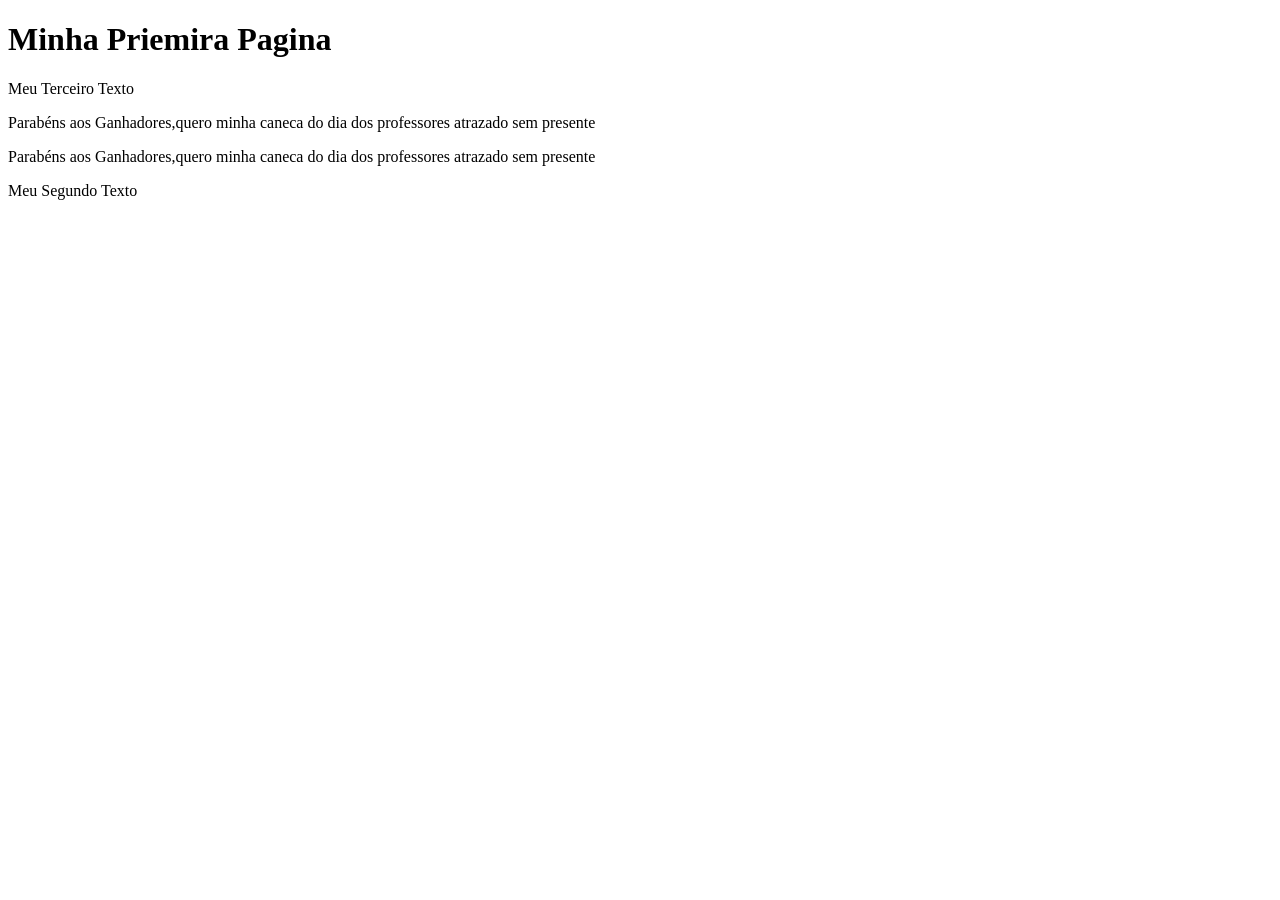
<file: index.html>
<!DOCTYPE html>
<html lang="pt-br">
<head>
    <meta charset="UTF-8">
    <meta name="viewport" content="width=device-width, initial-scale=1.0">
    <title>Java Script</title>
</head>
<body>
     <h1>Minha Priemira Pagina</h1>
     <p id="Texto"></p>
     <p id="Texto2"></p>
     <p id="Texto3"></p>
 
     <Script type="text/javascript">
     // Como inserir um texto na tela
     
      document.write('Meu Segundo Texto');
      document.getElementById('Texto').innerHTML = 'Meu Terceiro Texto';
      document.getElementById('Texto2').innerHTML = 'Parabéns aos Ganhadores,quero minha caneca do dia dos professores atrazado sem presente';
      document.getElementById('Texto3').innerHTML = 'Parabéns aos Ganhadores,quero minha caneca do dia dos professores atrazado sem presente';
 
</script>
 
</body>
</html>
</file>
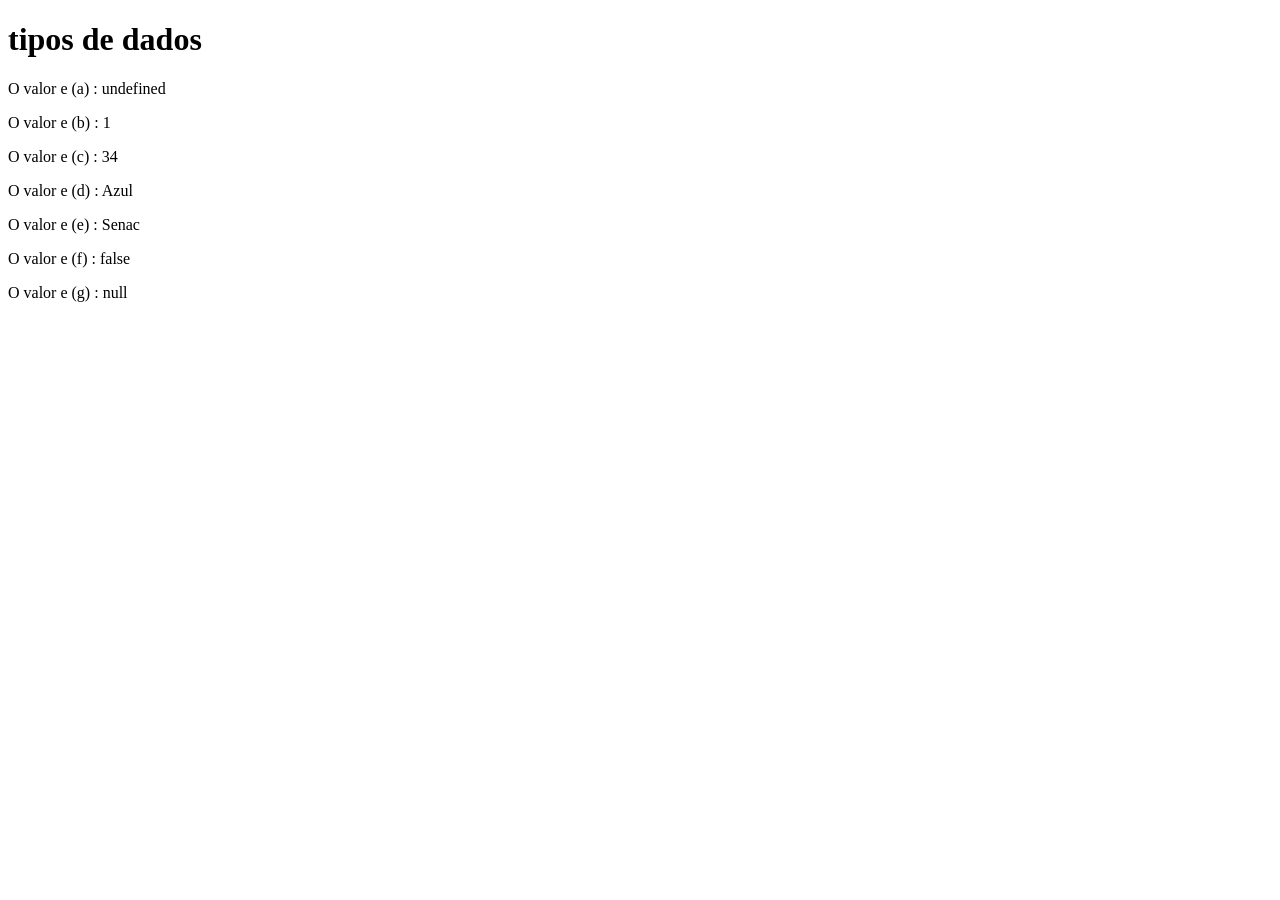
<file: index02.html>
<!DOCTYPE html>
<html lang="pt-br">
<head>
    <meta charset="UTF-8">
    <meta name="viewport" content="width=device-width, initial-scale=1.0">
    <title>Document</title>
</head>
<body>
    <h1>tipos de dados</h1>
    <p id="teste1">O valor e (a) : </p>
    <p id="teste2">O valor e (b) : </p>
    <p id="teste3">O valor e (c) : </p> 
    <p id="teste4">O valor e (d) : </p>
    <p id="teste5">O valor e (e) : </p>
    <p id="teste6">O valor e (f) : </p>
    <p id="teste7">O valor e (g) : </p>
 
    <script type="text/javascript">
        //criar variáveis
        var a; //texto + número
        var b = 1; //inteiro
        var c = [55,22,34,44,52];
        var d = ['verde', 'Amarelo', 'Azul', 'Branco'];
        var e = 'Senac';
        var f = false;
        var g = null; // 

       document.getElementById('teste1').innerHTML += a;
       document.getElementById('teste2').innerHTML += b;
       document.getElementById('teste3').innerHTML += c[2];
       document.getElementById('teste4').innerHTML += d[2];
       document.getElementById('teste5').innerHTML += e;
       document.getElementById('teste6').innerHTML += f;
       document.getElementById('teste7').innerHTML += g;




    </script>
</body>
</html>
</file>
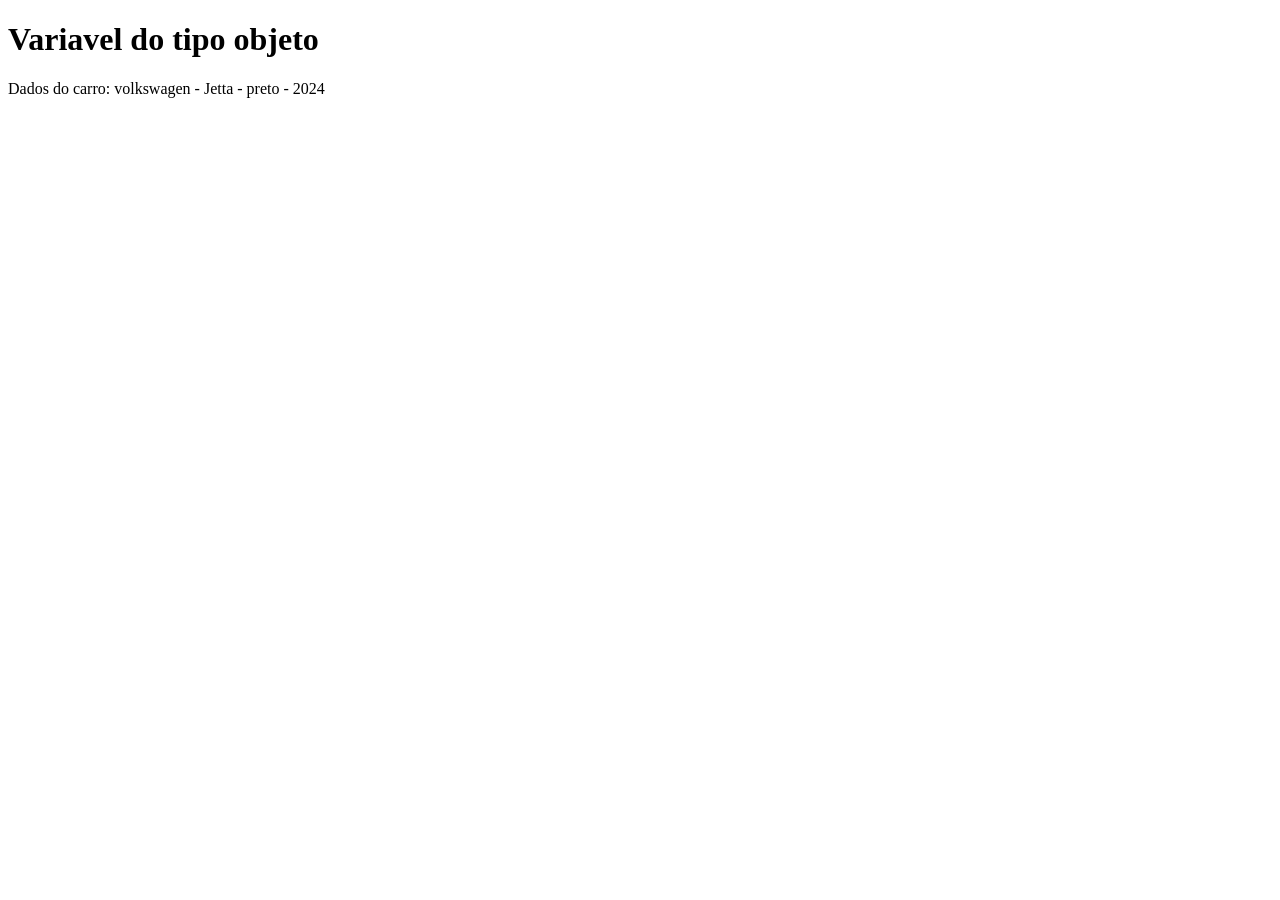
<file: index03.html>
<!DOCTYPE html>
<html lang="pt-br">
<head>
    <meta charset="UTF-8">
    <meta name="viewport" content="width=device-width, initial-scale=1.0">
    <title>Document</title>
</head>
<body>
    <h1>Variavel do tipo objeto</h1>
    <p id="dados">Dados do carro: </p>


    <script type="text/javascript">
        var meuCarro = new Object();
        meuCarro.fabrica = 'volkswagen';
        meuCarro.modelo = 'Jetta'
        meuCarro.cor = 'preto';
        meuCarro.ano = 2024;

        document.getElementById('dados').innerHTML += meuCarro.fabrica + ' - ' + meuCarro.modelo + ' - ' + meuCarro.cor + ' - ' + meuCarro.ano;

      
    </script>
</body>
</html>
</file>
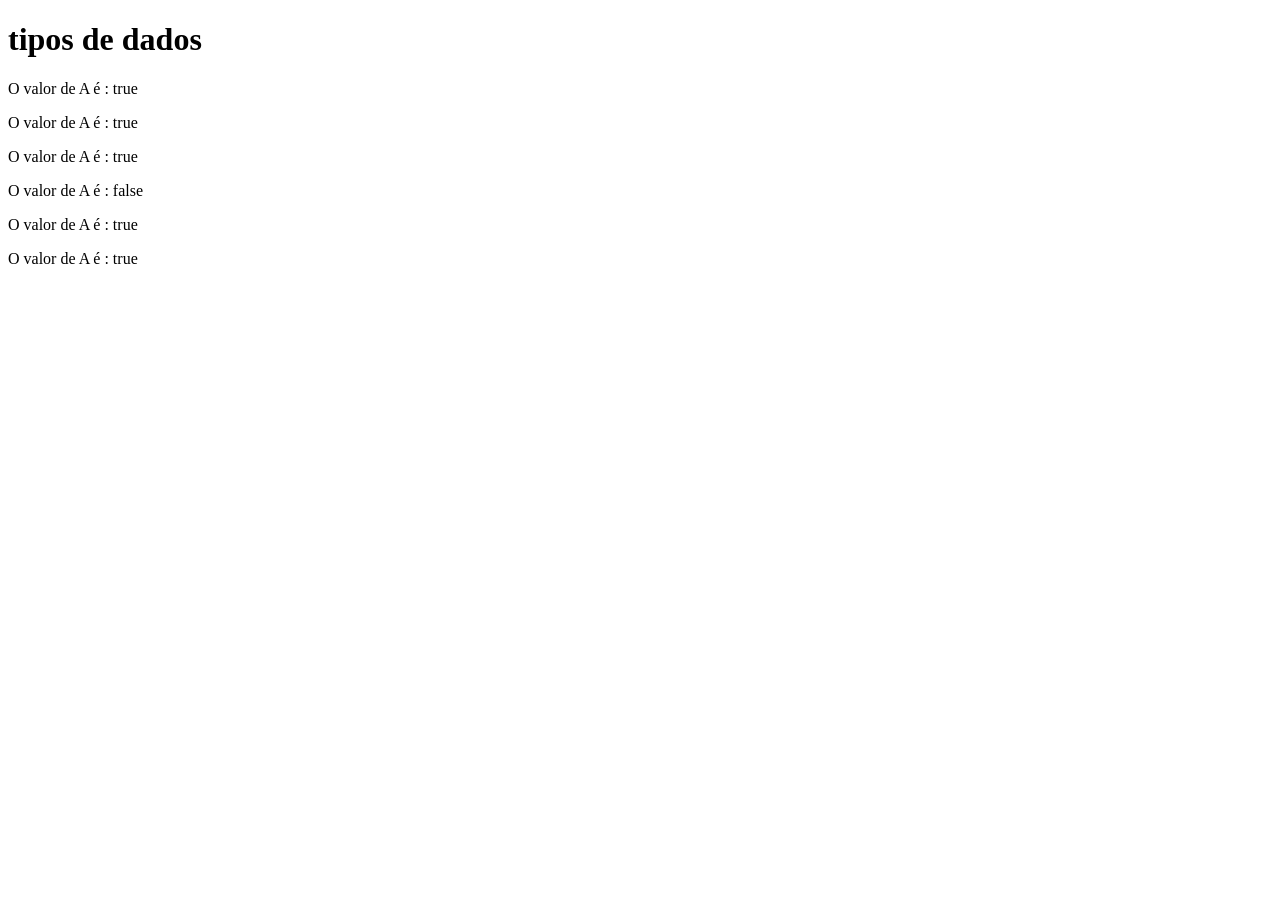
<file: index04.html>
<!DOCTYPE html>
<html lang="pt-br">
<head>
    <meta charset="UTF-8">
    <meta name="viewport" content="width=device-width, initial-scale=1.0">
    <title>Document</title>
</head>
<body>
    <h1>tipos de dados</h1>
    <p id="teste1">O valor de A é : </p>
    <p id="teste2">O valor de A é : </p>
    <p id="teste3">O valor de A é : </p> 
    <p id="teste4">O valor de A é : </p>
    <p id="teste5">O valor de A é : </p>
    <p id="teste6">O valor de A é : </p>
    <script type="text/javascript">

        var a = 1;
        var b = 1; //inteiro
        var c = 1;
        var d = 5;

    document.getElementById('teste1').innerHTML += a ==b;
    document.getElementById('teste2').innerHTML += a === c;
    document.getElementById('teste3').innerHTML += a >= b;
    document.getElementById('teste4').innerHTML += a >= d;
    document.getElementById('teste5').innerHTML += a >= b;
    document.getElementById('teste6').innerHTML += a <= c;


    </script>
</body>
</html>
</file>
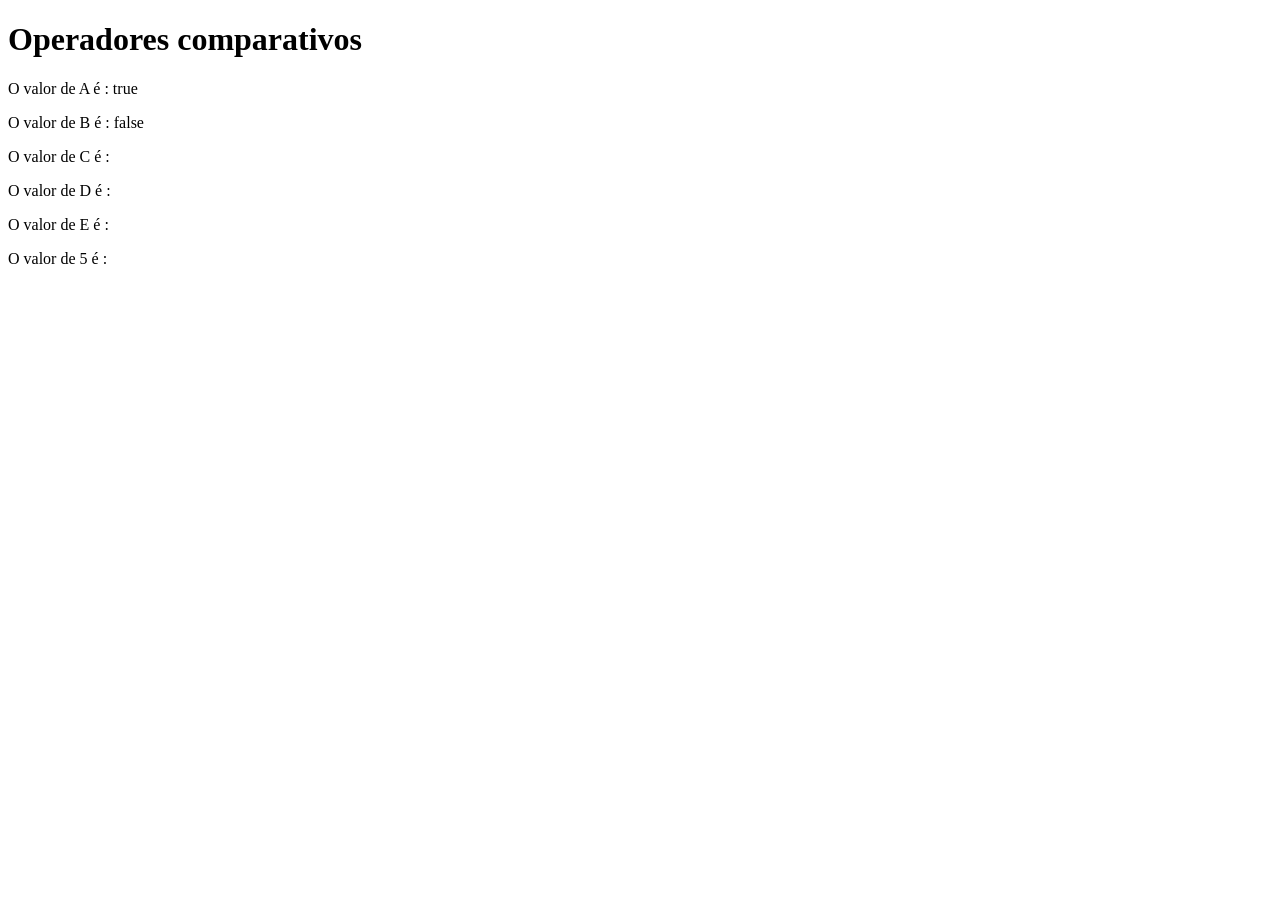
<file: index05.html>
<!DOCTYPE html>
<html lang="pt-br">
<head>
    <meta charset="UTF-8">
    <meta name="viewport" content="width=device-width, initial-scale=1.0">
    <title>JavaScript</title>
</head>
<body>
 <h1>Operadores comparativos</h1>    
    <p id="teste1">O valor de A é : </p>
    <p id="teste2">O valor de B é : </p>
    <p id="teste3">O valor de C é : </p> 
    <p id="teste4">O valor de D é : </p>
    <p id="teste5">O valor de E é : </p>
    <p id="teste6">O valor de 5 é : </p>
    <script type="text/javascript">
        //criar variáveis
        var a = 1;
        var b = 1; 
        var c = '1';
        var d = 2;
      
        document.getElementById('teste1').innerHTML += a == b;
        document.getElementById('teste2').innerHTML += a === c;


</script>

</body>
</html>
</file>
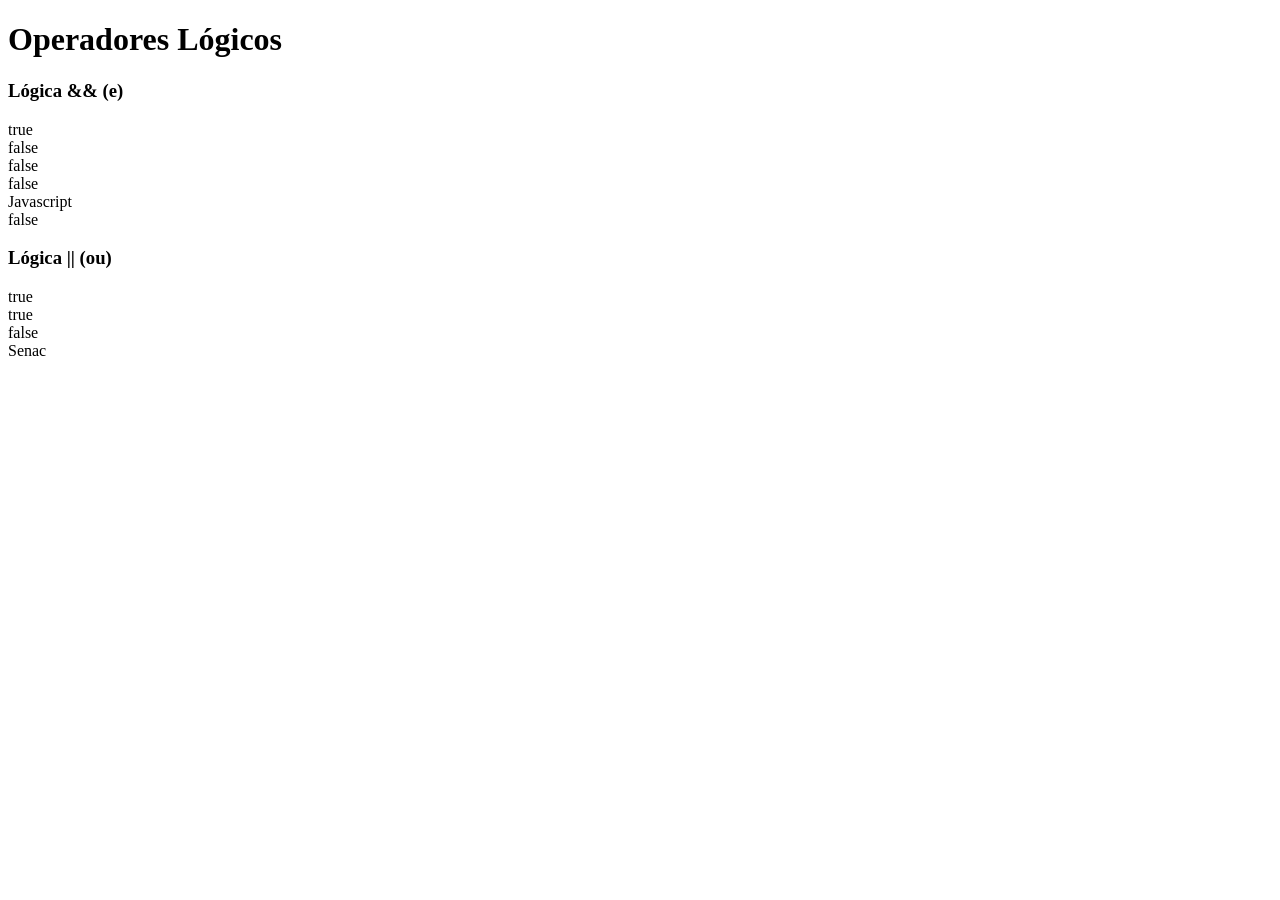
<file: index06.html>
<!DOCTYPE html>
<html lang="pt-br">
<head>
    <meta charset="UTF-8">
    <meta name="viewport" content="width=device-width, initial-scale=1.0">
    <title>Document</title>
</head>
<body>
    <h1>Operadores Lógicos</h1>
    <h3>Lógica && (e)</h3>
    <script type="text/javascript">
        var resposta = true && true;
        document.write(resposta + '<br>');

        resposta = false && false;
        document.write(resposta + '<br>');

        resposta = false && true;
        document.write(resposta + '<br>');

        resposta = false && (3 == 4);
        document.write(resposta + '<br>');

        resposta = 'Senac' && 'Javascript';
        document.write(resposta + '<br>');

        resposta = false && '';
        document.write(resposta + '<br>');
    </script>
    <h3>Lógica || (ou)</h3>
    <script type="text/javascript">
        resposta = true || true;
        document.write(resposta + '<br>');

        resposta = false || true;
        document.write(resposta + '<br>');

        resposta = false || (3 == 4);
        document.write(resposta + '<br>');

        resposta = 'Senac' || 'Javascript';
        document.write(resposta + '<br>');
    </script>

</body>
</html>
</file>
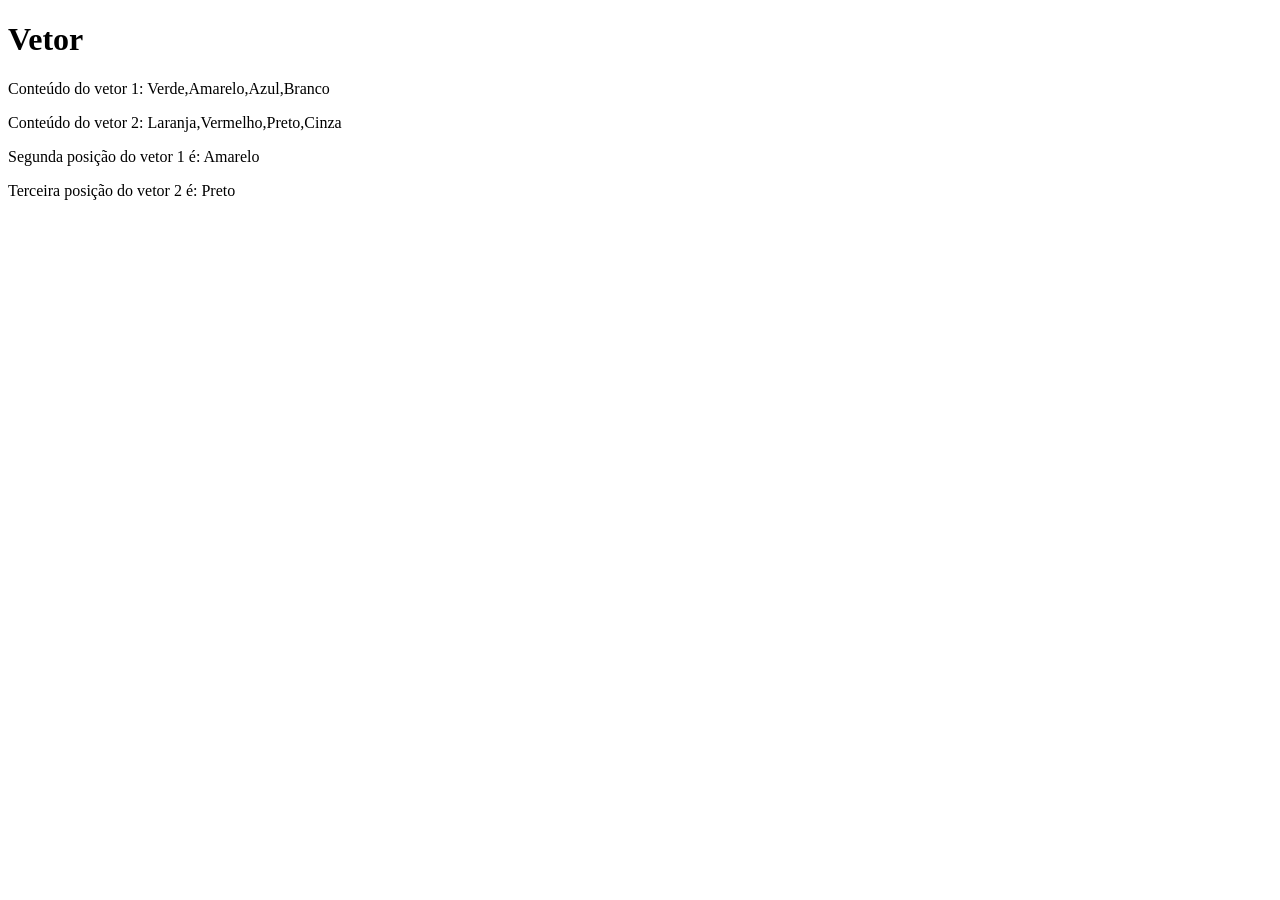
<file: index07.html>
<!DOCTYPE html>
<html lang="pt-br">
<head>
    <meta charset="UTF-8">
    <meta name="viewport" content="width=device-width, initial-scale=1.0">
    <title>JavaScript</title>
</head>
<body>
    <h1>Vetor</h1>
    <p id="teste1">Conteúdo do vetor 1: </p>
    <p id="teste2">Conteúdo do vetor 2: </p>
    <p id="teste3">Segunda posição do vetor 1 é: </p>
    <p id="teste4">Terceira posição do vetor 2 é: </p>

    <script type="text/javascript">
        var cores1 = ['Verde', 'Amarelo', 'Azul', 'Branco'];
        var cores2 = new Array('Laranja', 'Vermelho', 'Preto', 'Cinza');

        document.getElementById('teste1').innerHTML += cores1;
        document.getElementById('teste2').innerHTML += cores2;
        document.getElementById('teste3').innerHTML += cores1[1];
        document.getElementById('teste4').innerHTML += cores2[2];
    </script>




</body>
</html>
</file>
